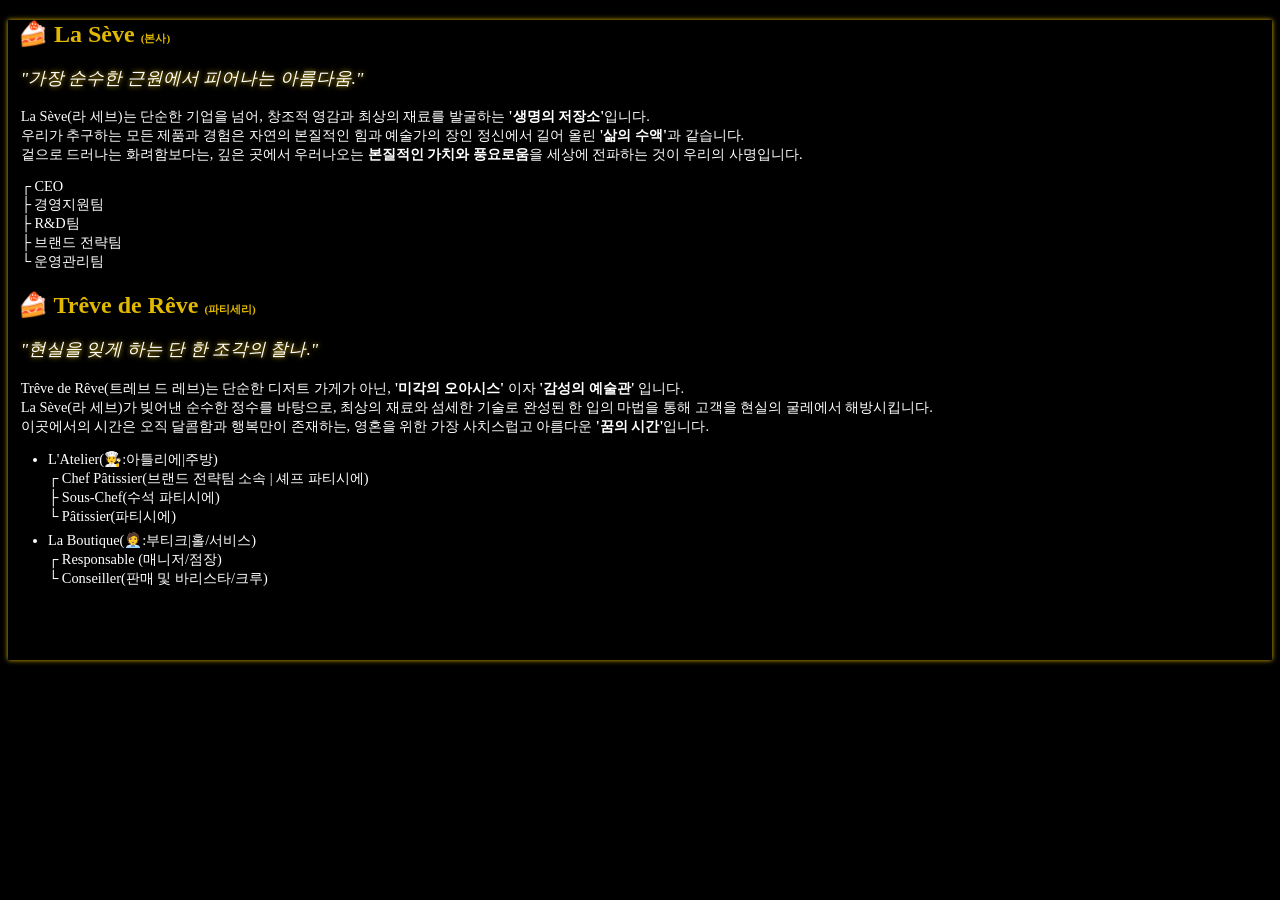
<file: sample.html>
<!DOCTYPE html>
<html lang="en">
<head>
    <meta charset="UTF-8">
    <meta name="viewport" content="width=device-width, initial-scale=1.0">
    <title>블룸 세계관 - La Sève & Trêve de Rêve </title>
</head>
<body style="background-color: #000;">
    <div style="background-color: #000; box-sizing: border-box; box-shadow: 0px 0px 5px #e1b900;font-size:16px;">
        <h2 style="position:relative; color:#e1b900;padding-left:10px;margin-bottom: 0;">🍰 La Sève <span style="font-size:0.7rem;">(본사)</span></h2>
        <p style="font-style: italic; font-size: 1.1rem; color: #fff; text-shadow: 0px 0px 5px #e1b900; font-weight: 500;margin-left:1%;">"가장 순수한 근원에서 피어나는 아름다움."</p>
        <p style="margin-left: 1%; font-size: 0.9rem;color: #fff;">
            La Sève(라 세브)는 단순한 기업을 넘어, 창조적 영감과 최상의 재료를 발굴하는 <b>'생명의 저장소'</b>입니다.<br/>
            우리가 추구하는 모든 제품과 경험은 자연의 본질적인 힘과 예술가의 장인 정신에서 길어 올린 <b>'삶의 수액'</b>과 같습니다.<br/>
            겉으로 드러나는 화려함보다는, 깊은 곳에서 우러나오는 <b>본질적인 가치와 풍요로움</b>을 세상에 전파하는 것이 우리의 사명입니다.
        </p>
        <div style="margin-left:1%;">
            <ul style="color: #fff;list-style: none;padding:0;margin:0;font-size: 0.9rem;">
                <li>┌ CEO</li>
                <li>├ 경영지원팀</li>
                <li>├ R&D팀</li>
                <li>├ 브랜드 전략팀</li>
                <li>└ 운영관리팀</li>
            </ul>
        </div>
        <h2 style="position:relative; color:#e1b900;padding-left:10px;margin-bottom: 0;">🍰 Trêve de Rêve <span style="font-size:0.7rem;">(파티세리)</span></h2>
        <p style="font-style: italic; font-size: 1.1rem; color: #fff; text-shadow: 0px 0px 5px #e1b900; font-weight: 500;margin-left:1%;">"현실을 잊게 하는 단 한 조각의 찰나."</p>
        <p style="margin-left: 1%; font-size: 0.9rem;color: #fff;">
            Trêve de Rêve(트레브 드 레브)는 단순한 디저트 가게가 아닌, <b>'미각의 오아시스'</b> 이자 <b>'감성의 예술관'</b> 입니다.<br/>
            La Sève(라 세브)가 빚어낸 순수한 정수를 바탕으로, 최상의 재료와 섬세한 기술로 완성된 한 입의 마법을 통해 고객을 현실의 굴레에서 해방시킵니다.<br/>
            이곳에서의 시간은 오직 달콤함과 행복만이 존재하는, 영혼을 위한 가장 사치스럽고 아름다운 <b>'꿈의 시간'</b>입니다.
        </p>
        <div style="padding-bottom: 1%;">
            <ul style="color: #fff;font-size: 0.9rem;">
                <li style="padding-bottom: 0.4%;">L'Atelier(🧑‍🍳:아틀리에|주방)
                    <ul style="list-style:none;padding:0;margin:0;">
                        <li>┌ Chef Pâtissier(브랜드 전략팀 소속 | 셰프 파티시에)</li>
                        <li>├ Sous-Chef(수석 파티시에)</li>
                        <li>└ Pâtissier(파티시에)</li>
                    </ul>
                </li>
                <li>La Boutique(🧑‍💼:부티크|홀/서비스)
                    <ul style="list-style:none;padding:0;margin:0;">
                        <li>┌ Responsable (매니저/점장)</li>
                        <li>└ Conseiller(판매 및 바리스타/크루)</li>
                    </ul>
                </li>
            </ul>
        </div>
        <div>
            <h3>이벤트 진행중!</h3>
            
        </div>
    </div>
</body>
</html>
</file>
